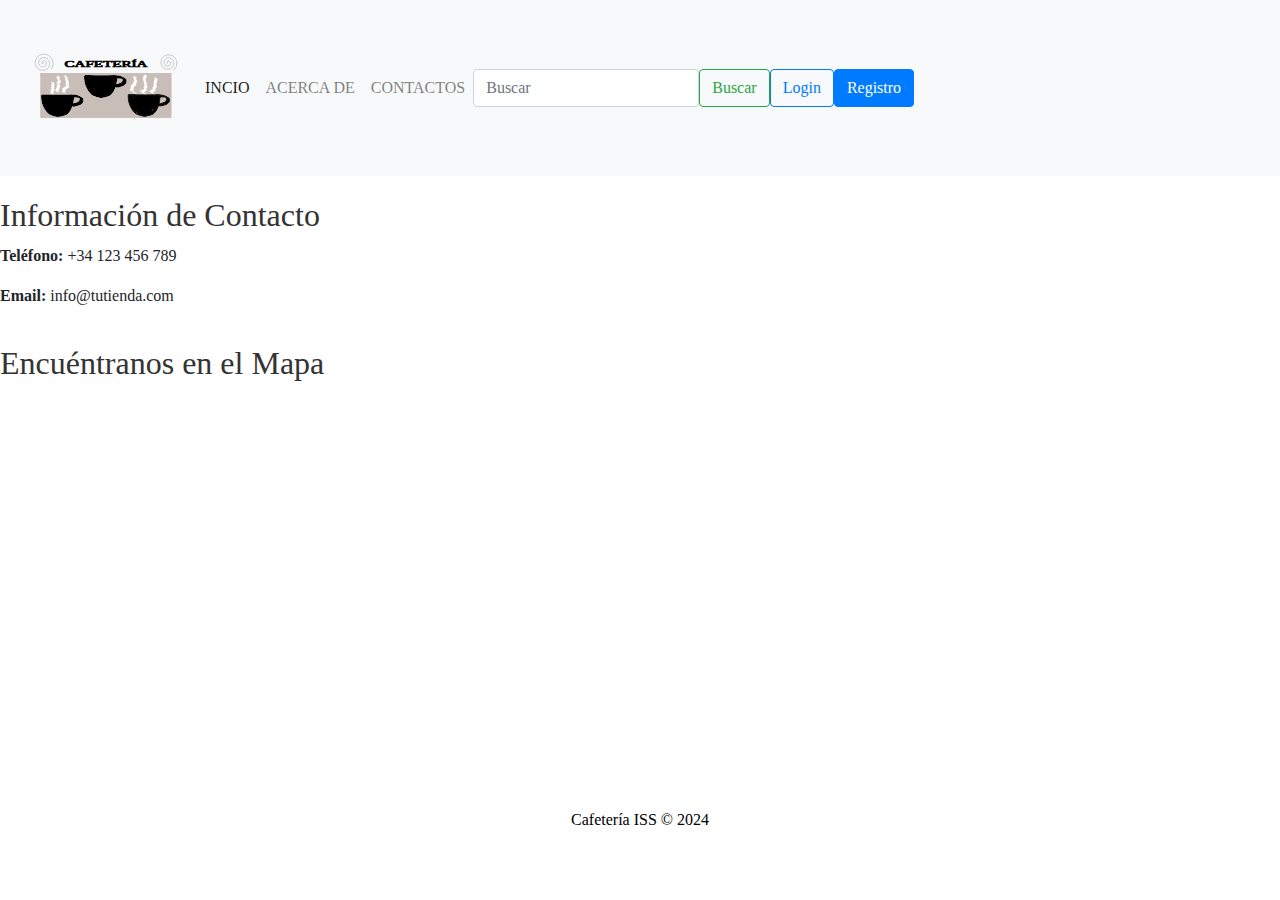
<file: contacts.html>
<!DOCTYPE html>
<html lang="en">
<head>
    <meta charset="UTF-8">
    <meta name="viewport" content="width=device-width, initial-scale=1.0">
    <link href="https://cdn.jsdelivr.net/npm/bootstrap@5.3.2/dist/css/bootstrap.min.css" rel="stylesheet" integrity="sha384-T3c6CoIi6uLrA9TneNEoa7RxnatzjcDSCmG1MXxSR1GAsXEV/Dwwykc2MPK8M2HN" crossorigin="anonymous">
    <link rel="stylesheet" href="https://stackpath.bootstrapcdn.com/bootstrap/4.5.2/css/bootstrap.min.css">
    <link rel="stylesheet" href="./index.css">
</head>
<body>
    <nav class="navbar navbar-expand-lg navbar-light bg-light">
        <div class="container-fluid">
          <a class="navbar-brand">
            <img src="./images/LOGOCAF.svg" width="150" height="150">
          </a>
          <button class="navbar-toggler" type="button" data-bs-toggle="collapse" data-bs-target="#navbarNav"
            aria-controls="navbarNav" aria-expanded="false" aria-label="Toggle navigation">
            <span class="navbar-toggler-icon"></span>
          </button>
          <div class="collapse navbar-collapse" id="navbarNav">
            <ul class="navbar-nav me-auto">
              <li class="nav-item">
                <a class="nav-link active" aria-current="page" href="./index.html">INCIO</a>
              </li>
              <li class="nav-item">
                <a class="nav-link" href="./information.html">ACERCA DE</a>
              </li>
              <li class="nav-item">
                <a class="nav-link" href="./contacts.html">CONTACTOS</a>
              </li>
            </ul>
            <form class="d-flex" role="search">
              <input class="form-control me-2" type="search" placeholder="Buscar" aria-label="Buscar">
              <button class="btn btn-outline-success" type="submit">Buscar</button>
            </form>
            <button class="btn btn-outline-primary ms-2" type="button">Login</button>
            <button class="btn btn-primary ms-2" type="button">Registro</button>
          </div>
        </div>
      </nav>

      <div class="contact-info">
        <h2>Información de Contacto</h2>
        <p class="contact-item"><strong>Teléfono:</strong> +34 123 456 789</p>
        <p class="contact-item"><strong>Email:</strong> info@tutienda.com</p>
      </div>
      
      <div class="map-container">
        <h2>Encuéntranos en el Mapa</h2>
        <iframe class="map-frame"
          src="https://www.google.com/maps/embed?pb=!1m18!1m12!1m3!1d193572.19492847867!2d-74.11808635404931!3d40.70556574850941!2m3!1f0!2f0!3f0!3m2!1i1024!2i768!4f13.1!3m3!1m2!1s0x89c24fa5d33f083b%3A0xc80b8f06e177fe62!2sNueva%20York%2C%20EE.%20UU.!5e0!3m2!1ses!2ses!4v1595407507895!5m2!1ses!2ses"
          frameborder="0" allowfullscreen="" aria-hidden="false" tabindex="0"></iframe>
      </div>

    <div class="footer">
        <p>Cafetería ISS &copy; 2024</p>
    </div>
    <script src="https://code.jquery.com/jquery-3.5.1.slim.min.js"></script>
    <script src="https://cdn.jsdelivr.net/npm/@popperjs/core@2.0.9/dist/umd/popper.min.js"></script>
    <script src="https://stackpath.bootstrapcdn.com/bootstrap/4.5.2/js/bootstrap.min.js"></script>
    
</body>
</html>
</file>
<file: index.css>
body {
    font-family: 'Times New Roman', Times, serif;
    margin: 0;
    padding: 0;
    display: flex;
    flex-direction: column;
    min-height: 100vh;
}
.footer {
    background-color: #ffffff;
    color: black;
    text-align: center;
    padding: 10px 0;
}
.content {
    flex: 1;
    display: flex;
    justify-content: center;
    align-items: center;
}
.content img {
    max-width: 100%;
    height: auto;
}

.p {
  background-color: black;
}

.contact-info {
    margin-top: 20px;
  }
  .contact-info h2, .map-container h2 {
    color: #333;
  }
  .map-container {
    margin-top: 20px;
  }
  .map-frame {
    width: 100%;
    height: 400px;
    border: none;
  }
  .contact-item {
    margin-top: 10px;
  }



.sidebar {
    grid-area: sidebar;
}
.content {
    grid-area: content;
}
.footer{
  grid-area: footer;
}

.wrapper {
    display: grid;
    grid-gap: 1em;
    grid-template-areas:
      "sidebar"
      "content"
      "footer"
    ;
}

@media only screen and (min-width: 500px) {
    .wrapper {
      grid-template-areas:
      "sidebar  sidebar sidebar"
      "content  content  content"
      "footer  footer  footer"
      ;
    }
  }
  
  @media only screen and (min-width: 600px) {
    .wrapper{
      grid-template-columns: 150px auto 150px;
      grid-template-areas:
      "sidebar  sidebar sidebar"
      "content  content  content"
      "footer  footer  footer"
      ;
    }
  }
</file>
